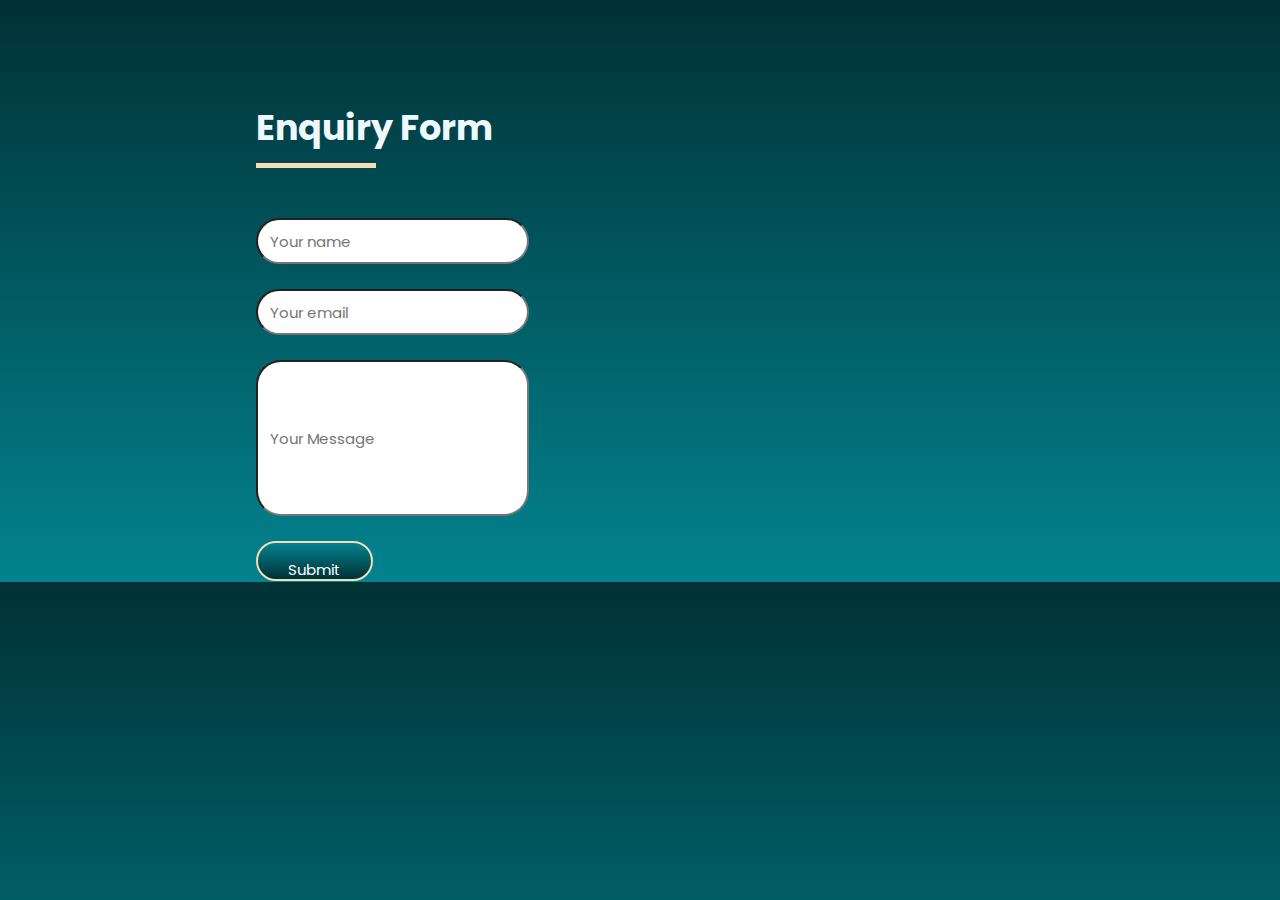
<file: PORTFOLIO/form.html>
<!DOCTYPE html>
<html lang="en">

<head>
    <meta charset="UTF-8">
    <meta name="viewport" content="width=device-width, initial-scale=1.0">
    <title>Document</title>
    <link rel="preconnect" href="https://fonts.googleapis.com">
    <link rel="preconnect" href="https://fonts.gstatic.com" crossorigin>
    <link href="https://fonts.googleapis.com/css2?family=Poppins:wght@300;400;700&display=swap" rel="stylesheet">
    <style>
        body {
            background: linear-gradient(#003135, #03838f);
            height: 44.2vw;
            font-family: poppins;
        }

        .heading h1 {
            font-size: 35px;
            color: aliceblue;
        }

        .heading hr{
            width: 120px;
            border: none;
            height: 5px;
            background-color: wheat;
            margin-bottom: 10px;
            text-align: left;
            margin-left: 0px;
            margin-top:-15px ;
            margin-bottom: 50px;
            
        }

        .form {
            display: flex;
            justify-content: space-around;
        }

        .left{
            margin-top: 70px;
        }

        .right {
            margin-top: 125px;
        }

        form input {
            font-size: 20px;
            height: 40px;
            border-radius: 25px;
        }

        ::-webkit-input-placeholder {
            padding: 10px;
            font-size: 15px;
            font-family: poppins;
        }

        @media (max-width:800px) {
            .left {
                width: 80vw;
            }

            .right {
                display: none;
            }
        }

        input:last-of-type{
            display: flex;
            align-items: center;
            background: linear-gradient(#03838f,#003135);
            color: white;
            border:2px solid wheat;
            cursor: pointer;
            font-family: poppins;
            font-size: 15px;
            padding: 15px 30px;
            gap: 100px;
        }
    </style>

    <script>

    </script>
</head>

<body>

    <div class="form">
        <div class="left">
            <div class="heading">
                <h1>Enquiry Form</h1>
                <hr>
            </div>
            <form action="https://api.web3forms.com/submit" method="POST">
                <input type="hidden" name="access_key" value="305af463-d541-4d8a-8cf0-96ed7a8da4f9">

                <input type="text" id="first_name" name="first_name" required placeholder="Your name"><br><br>

                <input type="text" id="last_name" name="last_name" required placeholder="Your email"><br><br>

                <input type="message" id="message" name="message" required placeholder="Your Message"
                    style="height: 150px;" ><br><br>

                <input type="submit" value="Submit">
        </div>
        <div class="right">
            <lord-icon src="https://cdn.lordicon.com/ujxzdfjx.json" trigger="hover" style="width:450px;height:450px">
            </lord-icon>
        </div>
    </div>
    </form>
    <script src="https://cdn.lordicon.com/lordicon.js"></script>
</body>

</html>
</file>
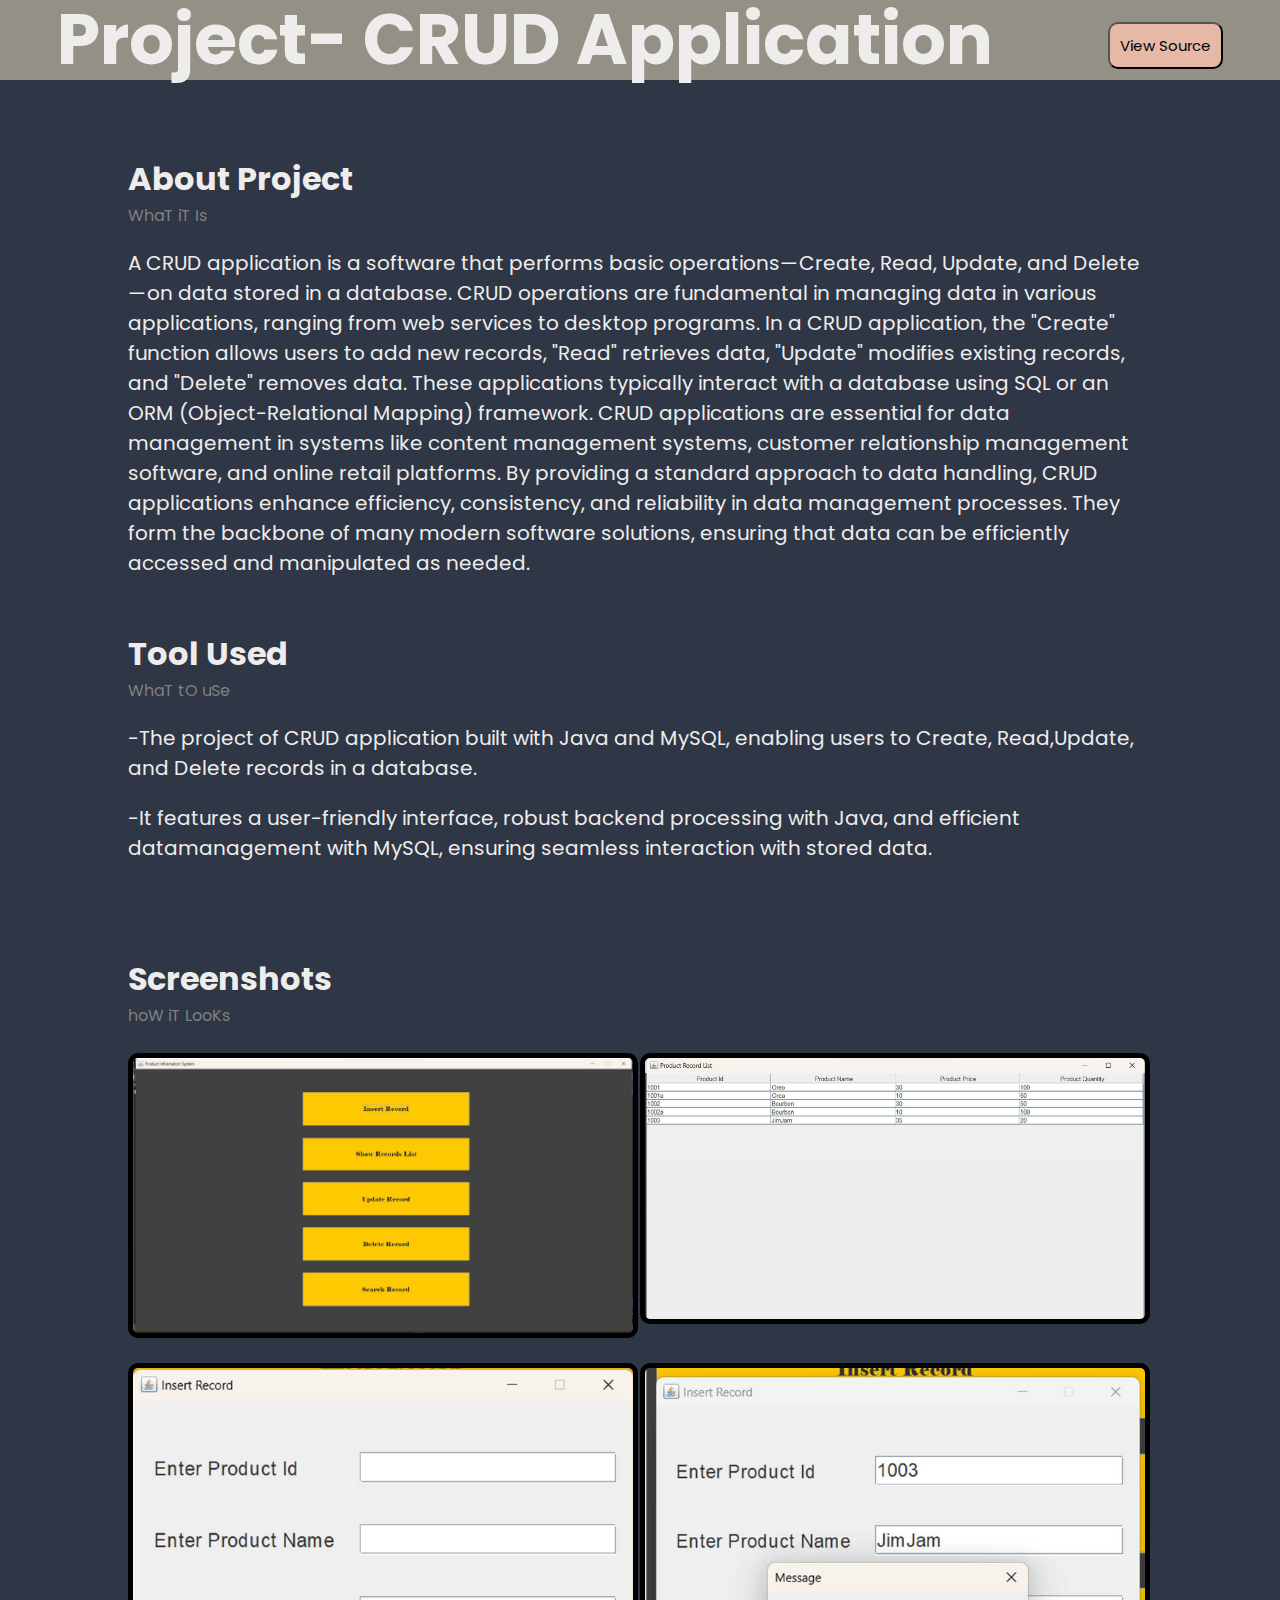
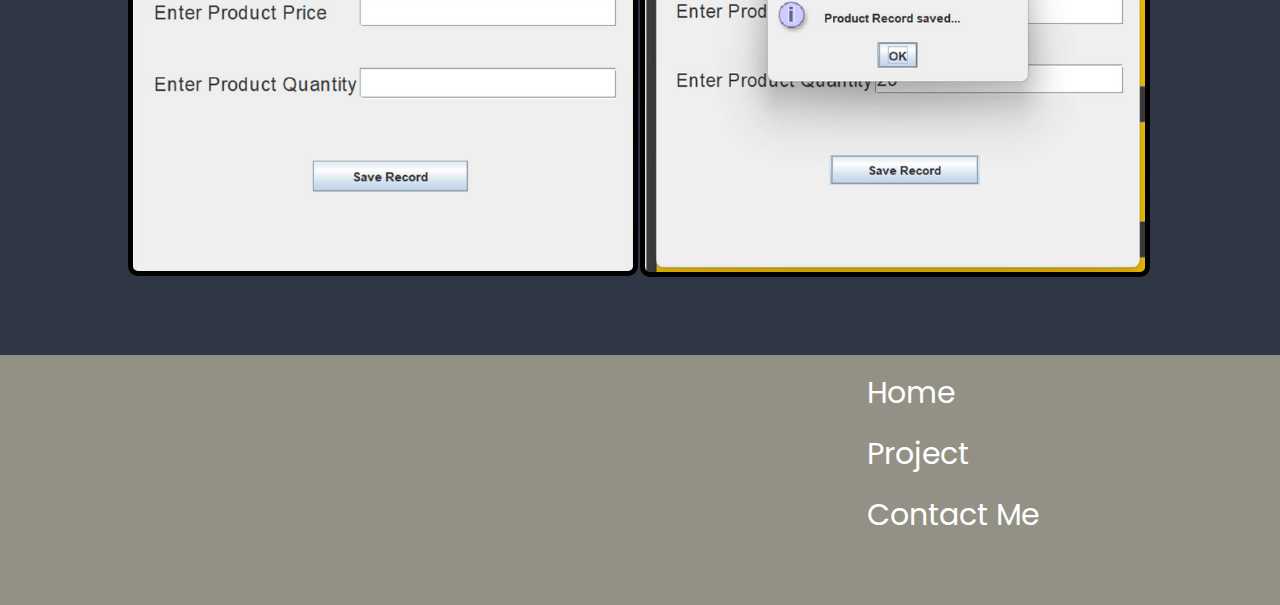
<file: PORTFOLIO/p1.html>
<!DOCTYPE html>
<html lang="en">

<head>
    <meta charset="UTF-8">
    <meta name="viewport" content="width=device-width, initial-scale=1.0">
    <title>Project 1</title>
    <link rel="preconnect" href="https://fonts.googleapis.com">
    <link rel="preconnect" href="https://fonts.gstatic.com" crossorigin>
    <link href="https://fonts.googleapis.com/css2?family=Poppins:wght@300;400;700&display=swap" rel="stylesheet">
    <style>
        * {
            margin: 0;
            padding: 0;
        }

        body {
            background-color: #2F3645;
            color: #EEEDEB;
            font-family: poppins;
        }

        nav {
            display: flex;
            justify-content: space-around;
            align-items: center;
            height: 80px;
            background-color: #939185;
            font-size: 35px;
        }

        nav button{
            background-color: #E6B9A6;
            font-family: poppins;
            padding: 10px;
            font-size: 15px;
            border-radius: 10px;
            cursor: pointer;
        }

        .second {
            max-width: 80vw;
            margin: auto;
            height: 80vh;
        }

        .second h1 {
            font-size: 2rem;
            margin-top: 75px;
            margin-bottom: 0px;
        }

        .grey {
            color: grey;
        }

        .third p {
            font-size: 20px;
            margin-top: 20px;
            /* word-spacing: 20px;
    letter-spacing: 2px; */
        }

        .fourth .working img {
            border: 5px solid black;
            border-radius: 10px;
            width: 500px;
            margin-top: 25px;
        }

        .fourth .working {
            display: grid;
            grid-template-columns: auto auto;
        }

        footer {
            background-color: #939185;
        }

        .foot {
            display: flex;
            justify-content: space-around;
        }

        .three li{
            list-style: none;
            font-size: 30px;
            margin-right: 35px;
            margin-top: 15px;
        }

        .three li a {
            text-decoration: none;
            color: white;
        }

        
    </style>
</head>

<body>
    <nav>
        <div class="logo">
            <h1>Project- CRUD Application</h1>
        </div>
        <a href="https://github.com/saurabh903/CRUD-APPLICATION" target="_blank"><button>View Source</button></a>
    </nav>

    

    <section class="second , third" style="height: 400px;">
        <h1>
            About Project
        </h1>
        <span class="grey">WhaT iT Is</span>
        <div class="blue">
            <p>A CRUD application is a software that performs basic operations—Create, Read, Update, and Delete—on data
                stored in a database. CRUD operations are fundamental in managing data in various applications, ranging
                from web services to desktop programs. In a CRUD application, the "Create" function allows users to add
                new records, "Read" retrieves data, "Update" modifies existing records, and "Delete" removes data. These
                applications typically interact with a database using SQL or an ORM (Object-Relational Mapping)
                framework. CRUD applications are essential for data management in systems like content management
                systems, customer relationship management software, and online retail platforms. By providing a standard
                approach to data handling, CRUD applications enhance efficiency, consistency, and reliability in data
                management processes. They form the backbone of many modern software solutions, ensuring that data can
                be efficiently accessed and manipulated as needed.</p>
        </div>
    </section>
    <section class="second , third" style="height: 250px;">
        <h1>
            Tool Used
        </h1>
        <span class="grey">WhaT tO uSe</span>
        <div class="blue">
            <p>-The project of CRUD application built with Java and MySQL, enabling users to Create, Read,Update, and
                Delete records in a database.</p>
            <p>-It features a user-friendly interface, robust backend processing with Java, and efficient datamanagement
                with MySQL, ensuring seamless interaction with stored data.</p>
        </div>
    </section>
    <section class="second , third , fourth" style="height: 1000px;">
        <h1>
            Screenshots
        </h1>
        <span class="grey">hoW iT LooKs</span>
        <div class="working">
            <img src="screenshots/s1.png" alt="">
            <img src="screenshots/s4.png" alt="">
            <img src="screenshots/s2.png" alt="">
            <img src="screenshots/s3.png" alt="">
        </div>
    </section>
    <footer style="height: 250px;">
        <div class="foot">
            <lord-icon src="https://cdn.lordicon.com/kjtalhau.json" trigger="hover" style="width:250px;height:250px">
            </lord-icon>
            <div class="three">
                <ul>
                    <li><a href="/">Home</a></li>
                    <li><a href="/">Project</a></li>
                    <li><a href="form.html" target="_blank">Contact Me</li></a>
                </ul>
            </div>
        </div>
    </footer>
    <script src="https://cdn.lordicon.com/lordicon.js"></script>
</body>

</html>
</file>
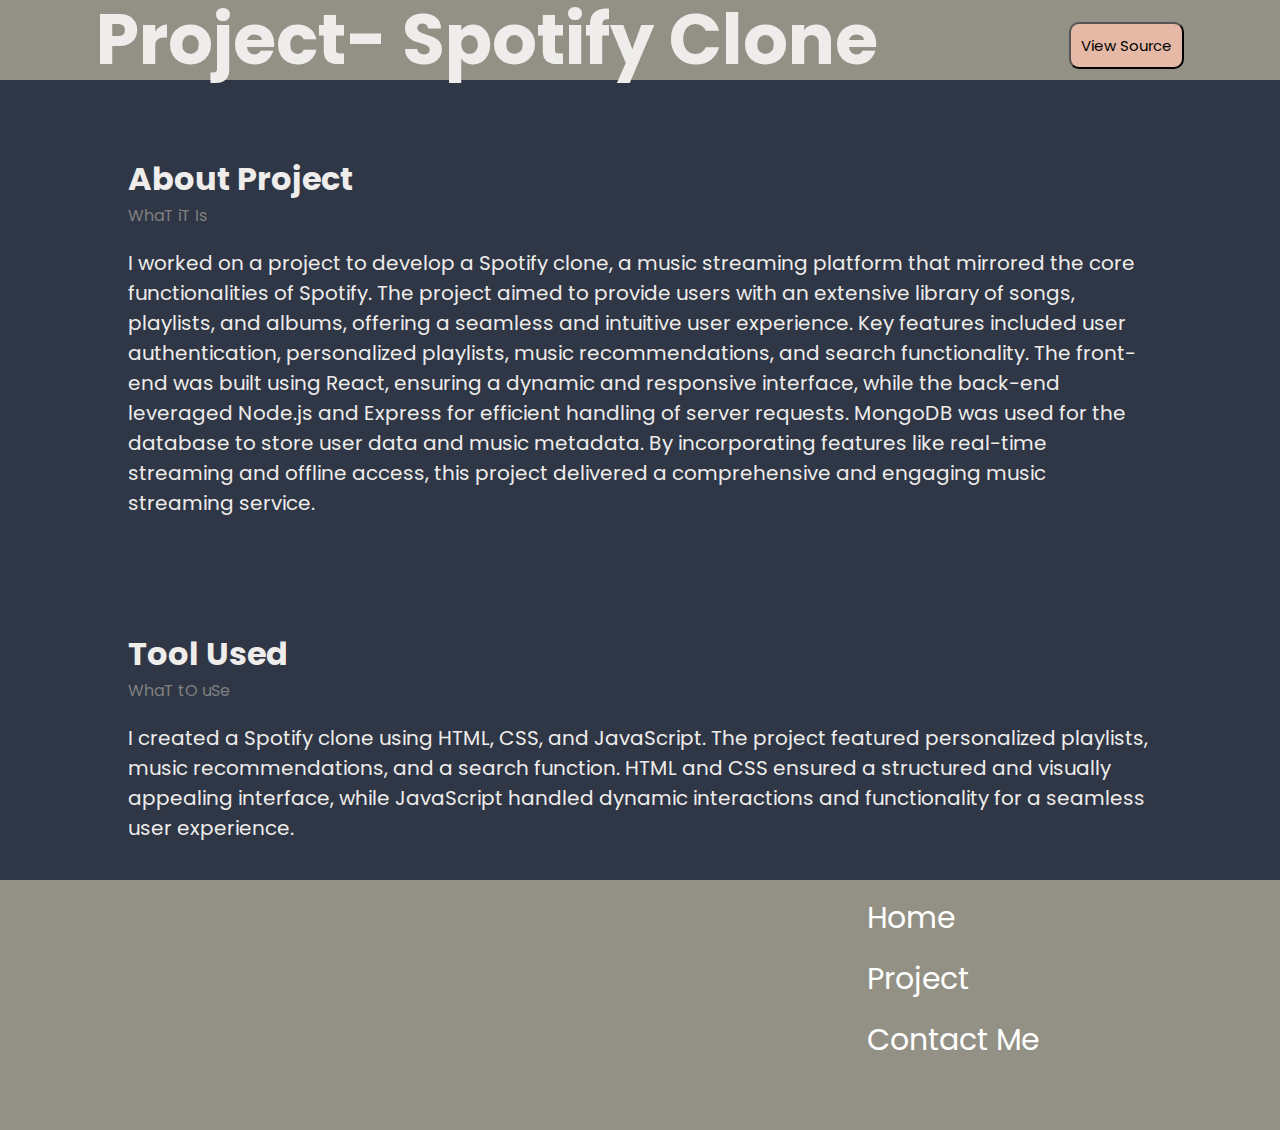
<file: PORTFOLIO/p2.html>
<!DOCTYPE html>
<html lang="en">

<head>
    <meta charset="UTF-8">
    <meta name="viewport" content="width=device-width, initial-scale=1.0">
    <title>Project 2</title>
    <link rel="preconnect" href="https://fonts.googleapis.com">
    <link rel="preconnect" href="https://fonts.gstatic.com" crossorigin>
    <link href="https://fonts.googleapis.com/css2?family=Poppins:wght@300;400;700&display=swap" rel="stylesheet">
    <style>
        * {
            margin: 0;
            padding: 0;
        }

        body {
            background-color: #2F3645;
            color: #EEEDEB;
            font-family: poppins;
        }

        nav {
            display: flex;
            justify-content: space-around;
            align-items: center;
            height: 80px;
            background-color: #939185;
            font-size: 35px;
        }

        nav button{
            background-color: #E6B9A6;
            font-family: poppins;
            padding: 10px;
            font-size: 15px;
            border-radius: 10px;
            cursor: pointer;
        }

        .second {
            max-width: 80vw;
            margin: auto;
            height: 80vh;
        }

        .second h1 {
            font-size: 2rem;
            margin-top: 75px;
            margin-bottom: 0px;
        }

        .grey {
            color: grey;

        }

        .third p {
            font-size: 20px;
            margin-top: 20px;
            /* word-spacing: 20px;
    letter-spacing: 2px; */
        }

        .fourth .working img {
            border: 5px solid black;
            border-radius: 10px;
            width: 500px;
        }

        .fourth .working {
            display: grid;
            grid-template-columns: auto auto;
        }

        footer {
            background-color: #939185;
        }

        .foot {
            display: flex;
            justify-content: space-around;
        }

        .three li{
            list-style: none;
            font-size: 30px;
            margin-right: 35px;
            margin-top: 15px;
        }

        .three li a {
            text-decoration: none;
            color: white;
        }

        
    </style>
</head>

<body>
    <nav>
        <div class="logo">
            <h1>Project- Spotify Clone</h1>
        </div>
        <a href="https://github.com/saurabh903/Spotify-Clone" target="_blank"><button>View Source</button></a>
    </nav>

    

    <section class="second , third" style="height: 400px;">
        <h1>
            About Project
        </h1>
        <span class="grey">WhaT iT Is</span>
        <div class="blue">
            <p>I worked on a project to develop a Spotify clone, a music streaming platform that mirrored the core functionalities of Spotify. The project aimed to provide users with an extensive library of songs, playlists, and albums, offering a seamless and intuitive user experience. Key features included user authentication, personalized playlists, music recommendations, and search functionality. The front-end was built using React, ensuring a dynamic and responsive interface, while the back-end leveraged Node.js and Express for efficient handling of server requests. MongoDB was used for the database to store user data and music metadata. By incorporating features like real-time streaming and offline access, this project delivered a comprehensive and engaging music streaming service.</p>
        </div>
    </section>
    <section class="second , third" style="height: 250px;">
        <h1>
            Tool Used
        </h1>
        <span class="grey">WhaT tO uSe</span>
        <div class="blue">
            <p>I created a Spotify clone using HTML, CSS, and JavaScript. The project featured personalized playlists, music recommendations, and a search function. HTML and CSS ensured a structured and visually appealing interface, while JavaScript handled dynamic interactions and functionality for a seamless user experience.</p>
        </div>
    </section>
    <footer style="height: 250px;">
        <div class="foot">
            <lord-icon src="https://cdn.lordicon.com/kjtalhau.json" trigger="hover" style="width:250px;height:250px">
            </lord-icon>
            <div class="three">
                <ul>
                    <li><a href="/">Home</a></li>
                    <li><a href="/">Project</a></li>
                    <li><a href="form.html" target="_blank">Contact Me</li></a>
                </ul>
            </div>
        </div>
    </footer>
    <script src="https://cdn.lordicon.com/lordicon.js"></script>
</body>

</html>
</file>
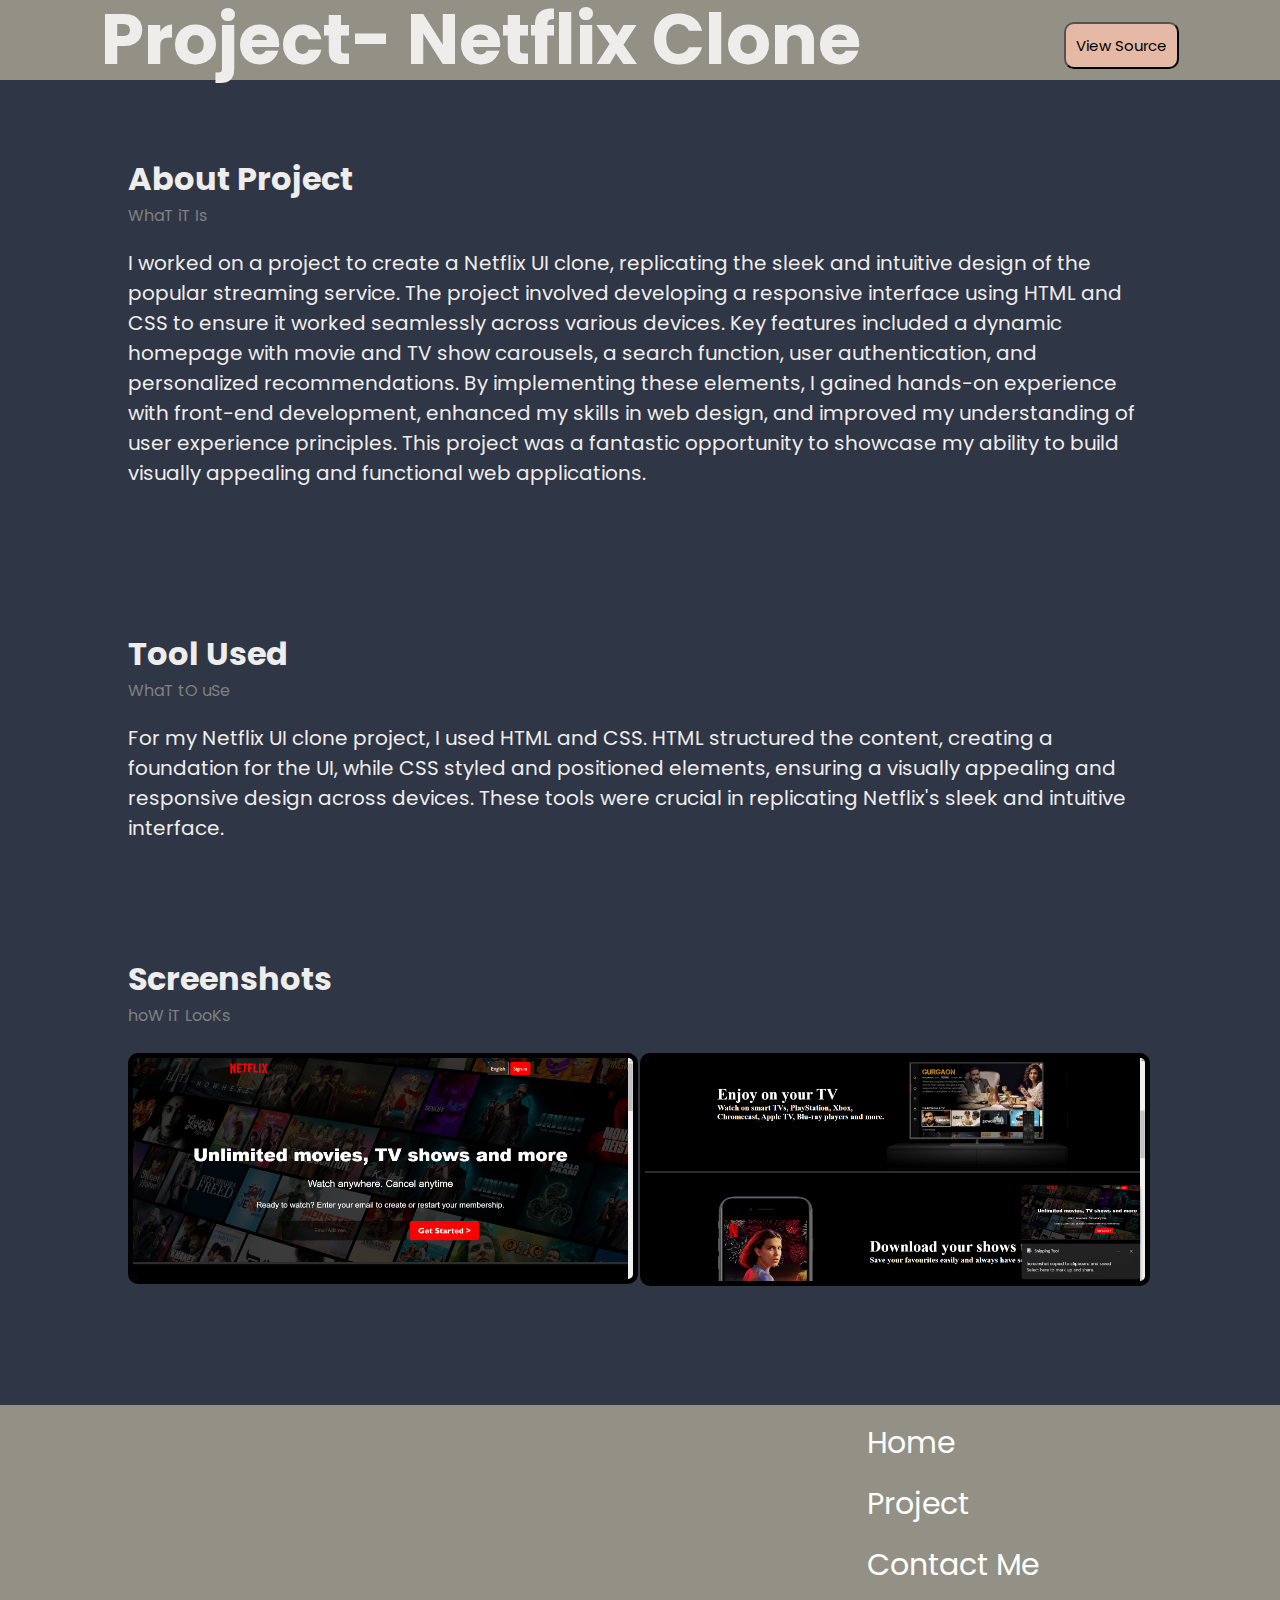
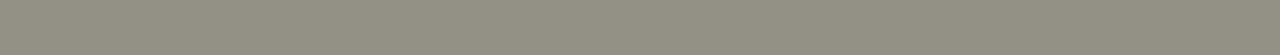
<file: PORTFOLIO/p3.html>
<!DOCTYPE html>
<html lang="en">

<head>
    <meta charset="UTF-8">
    <meta name="viewport" content="width=device-width, initial-scale=1.0">
    <title>Project 3</title>
    <link rel="preconnect" href="https://fonts.googleapis.com">
    <link rel="preconnect" href="https://fonts.gstatic.com" crossorigin>
    <link href="https://fonts.googleapis.com/css2?family=Poppins:wght@300;400;700&display=swap" rel="stylesheet">
    <style>
        * {
            margin: 0;
            padding: 0;
        }

        body {
            background-color: #2F3645;
            color: #EEEDEB;
            font-family: poppins;
        }

        nav {
            display: flex;
            justify-content: space-around;
            align-items: center;
            height: 80px;
            background-color: #939185;
            font-size: 35px;
        }

        nav button{
            background-color: #E6B9A6;
            font-family: poppins;
            padding: 10px;
            font-size: 15px;
            border-radius: 10px;
            cursor: pointer;
        }

        .second {
            max-width: 80vw;
            margin: auto;
            height: 80vh;
        }

        .second h1 {
            font-size: 2rem;
            margin-top: 75px;
            margin-bottom: 0px;
        }

        .grey {
            color: grey;
        }

        .third p {
            font-size: 20px;
            margin-top: 20px;
            /* word-spacing: 20px;
    letter-spacing: 2px; */
        }

        .fourth .working img {
            border: 5px solid black;
            border-radius: 10px;
            width: 500px;
            margin-top: 25px;
        }

        .fourth .working {
            display: grid;
            grid-template-columns: auto auto;
        }

        footer {
            background-color: #939185;
        }

        .foot {
            display: flex;
            justify-content: space-around;
        }

        .three li{
            list-style: none;
            font-size: 30px;
            margin-right: 35px;
            margin-top: 15px;
        }

        .three li a {
            text-decoration: none;
            color: white;
        }

        
    </style>
</head>

<body>
    <nav>
        <div class="logo">
            <h1>Project- Netflix Clone</h1>
        </div>
        <a href="https://github.com/saurabh903/Netflix-Clone" target="_blank"><button>View Source</button></a>
    </nav>

    

    <section class="second , third" style="height: 400px;">
        <h1>
            About Project
        </h1>
        <span class="grey">WhaT iT Is</span>
        <div class="blue">
            <p>I worked on a project to create a Netflix UI clone, replicating the sleek and intuitive design of the popular streaming service. The project involved developing a responsive interface using HTML and CSS to ensure it worked seamlessly across various devices. Key features included a dynamic homepage with movie and TV show carousels, a search function, user authentication, and personalized recommendations. By implementing these elements, I gained hands-on experience with front-end development, enhanced my skills in web design, and improved my understanding of user experience principles. This project was a fantastic opportunity to showcase my ability to build visually appealing and functional web applications.</p>
        </div>
    </section>
    <section class="second , third" style="height: 250px;">
        <h1>
            Tool Used
        </h1>
        <span class="grey">WhaT tO uSe</span>
        <div class="blue">
            <p>For my Netflix UI clone project, I used HTML and CSS. HTML structured the content, creating a foundation for the UI, while CSS styled and positioned elements, ensuring a visually appealing and responsive design across devices. These tools were crucial in replicating Netflix's sleek and intuitive interface.</p>
        </div>
    </section>
    <section class="second , third , fourth" style="height: 450px;">
        <h1>
            Screenshots
        </h1>
        <span class="grey">hoW iT LooKs</span>
        <div class="working">
            <img src="screenshots/n1.png" alt="">
            <img src="screenshots/n2.png" alt="">
        </div>
    </section>
    <footer style="height: 250px;">
        <div class="foot">
            <lord-icon src="https://cdn.lordicon.com/kjtalhau.json" trigger="hover" style="width:250px;height:250px">
            </lord-icon>
            <div class="three">
                <ul>
                    <li><a href="/">Home</a></li>
                    <li><a href="/">Project</a></li>
                    <li><a href="form.html" target="_blank">Contact Me</li></a>
                </ul>
            </div>
        </div>
    </footer>
    <script src="https://cdn.lordicon.com/lordicon.js"></script>
</body>

</html>
</file>
